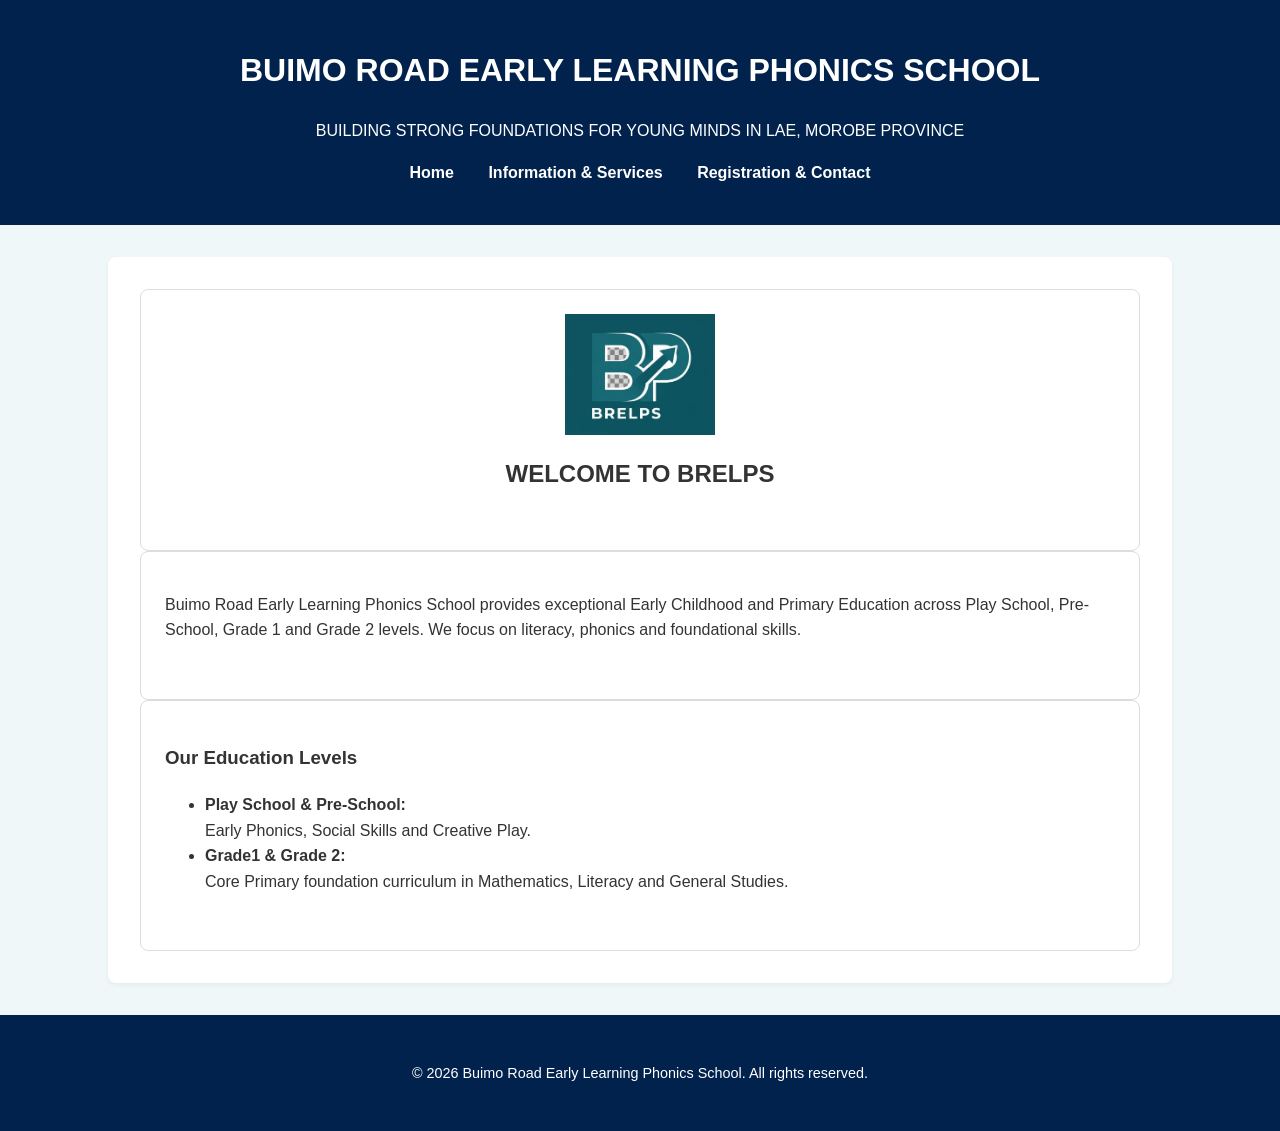
<file: index.html>
<!DOCTYPE html>
<html lang="en">
<head>
    <meta charset="utf-8">
    <meta name="viewport" content="width=device-width, initial-scale=1.0">
    <title>Buimo Road Early Learning Phonics School - Home</title>
    <link rel="stylesheet" href="style.css">
    <link rel="icon" href="logo-mark.jpeg" type="image/jpeg">
    <script src="script.js" defer></script>
</head>
<body>    
    <header>
        <h1>BUIMO ROAD EARLY LEARNING PHONICS SCHOOL</h1>
        <p>BUILDING STRONG FOUNDATIONS FOR YOUNG MINDS IN LAE, MOROBE PROVINCE</p>
         <nav id="site-nav" class="site-nav" aria-label="Primary navigation" data-site-nav>
            <ul>
                <li>
                    <a href="index.html" aria-current="page">Home</a>
                </li>
                <li>
                    <a href="services.html">Information & Services</a>
                </li>
                <li>
                    <a href="contact.html">Registration & Contact</a>
                </li>
                </ul>
            </nav>
    </header>

    <main id="main">
        <div class="grid container">
            <div class="card">
                <section class="hero">
                    <div class="logo-container">
                        <img src="logo-mark.jpeg" alt="Logo icon" width="150" height="60">
                    </div>     
                    <h2>WELCOME TO BRELPS</h2>
                </section>
            </div>
            <div class="card">
                <section id="introductory-section">
                    <p>Buimo Road Early Learning Phonics School provides exceptional Early Childhood and Primary Education across Play School, Pre-School, Grade 1 and Grade 2 levels. We focus on literacy, phonics and foundational skills.</p>
                </section>
            </div>
            <div class="card">
                <section id="educational-Levels">
                    <h3>Our Education Levels</h3>
                    <ul>
                        <li>
                        <strong>Play School & Pre-School:</strong><br>
                        Early Phonics, Social Skills and Creative Play.
                        </li>
                        <li>
                        <strong>Grade1 & Grade 2:</strong><br>
                        Core Primary foundation curriculum in Mathematics, Literacy and General Studies.
                        </li>
                    </ul>
                </section>
            </div>
        </div>
    </main>

    <footer>
        <p>&copy; 2026 Buimo Road Early Learning Phonics School. All rights reserved.</p>
    </footer>
</body>
</html>
</file>
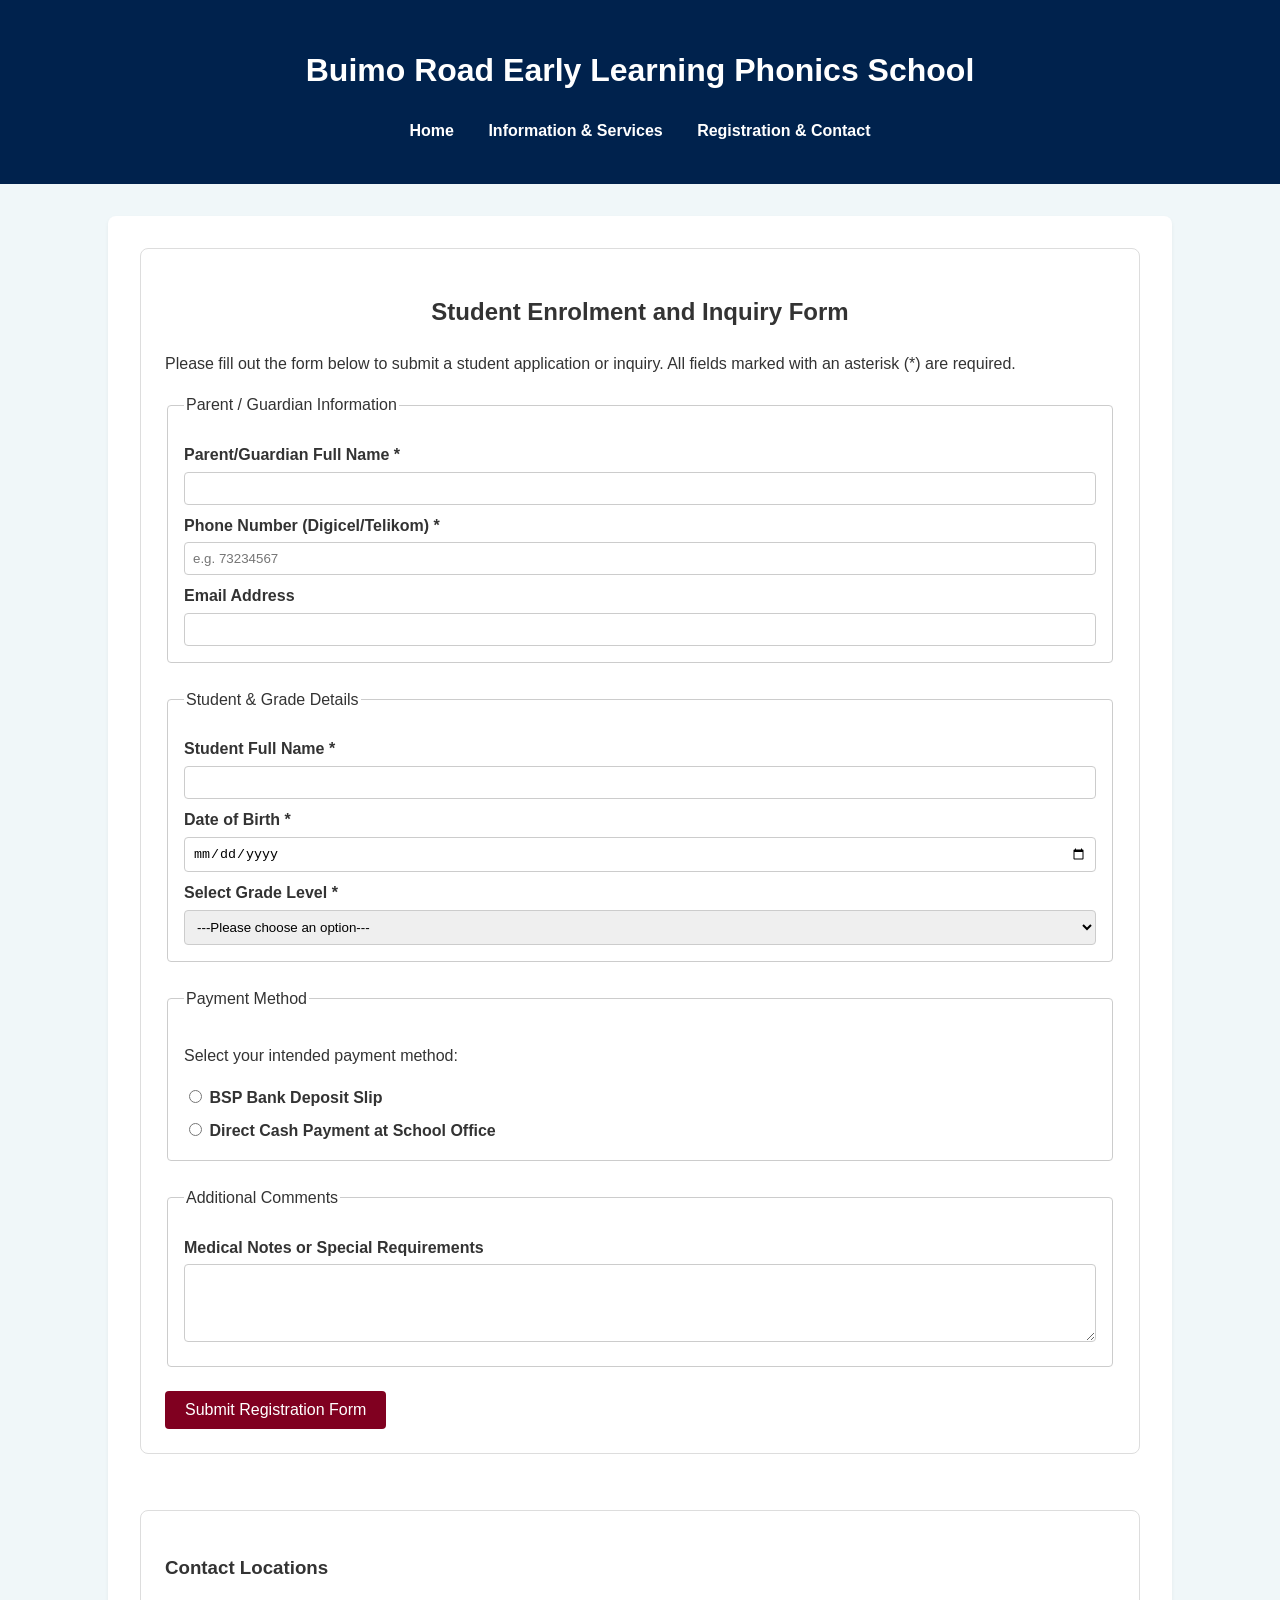
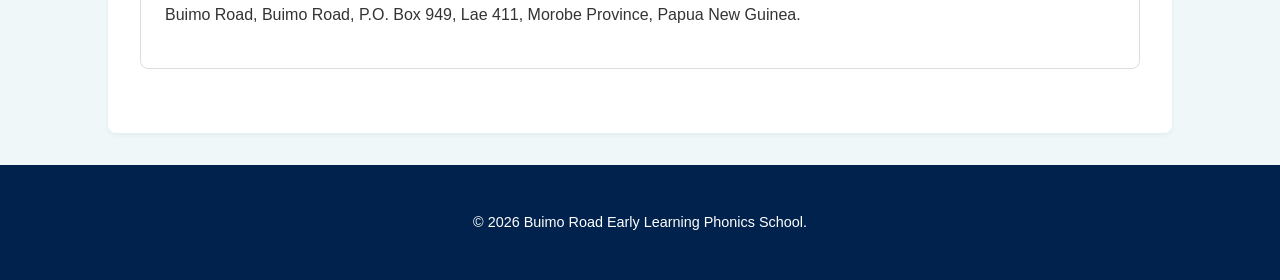
<file: contact.html>
<!DOCTYPE html>
<html lang="en">
<head>
    <meta charset="utf-8">
    <meta name="viewport" content="width=device-width, initial-scale=1.0">
    <title>Registration & Contact - BRELPS</title>
    <link rel="stylesheet" href="style.css">
    <script src="script.js" defer></script>
</head>
<body>
    <header>
        <h1>Buimo Road Early Learning Phonics School</h1>
        <nav>
            <ul>
                <li><a href="index.html">Home</a></li>
                <li><a href="services.html">Information & Services</a></li>
                <li><a href="contact.html" aria-current="page">Registration & Contact</a></li>
            </ul>
        </nav>
    </header>

   <main>
        <div class="grid-container">
            <section class="card">
                <h2>Student Enrolment and Inquiry Form</h2>
                <p>Please fill out the form below to submit a student application or inquiry. All fields marked with an asterisk (*) are required.</p>
                
                <form id="enquiryForm" action="#" method="post" novalidate>
                    <fieldset>
                        <legend>Parent / Guardian Information</legend>           
                        <label for="parentName">Parent/Guardian Full Name *</label>
                        <input type="text" id="parentName" name="parentName" required autocomplete="name">
                        
                        <label for="parentPhone">Phone Number (Digicel/Telikom) *</label>
                        <input type="tel" id="parentPhone" name="parentPhone" placeholder="e.g. 73234567" required pattern="[0-9]{8}">
                        
                        <label for="parentEmail">Email Address</label>
                        <input type="email" id="parentEmail" name="parentEmail">
                    </fieldset>
                    
                    <fieldset>
                        <legend>Student & Grade Details</legend>
                        <label for="studentName">Student Full Name *</label>
                        <input type="text" id="studentName" name="studentName" required>
                        
                        <label for="dob">Date of Birth *</label>
                        <input type="date" id="dob" name="dob" required>
                        
                        <label for="gradeLevel">Select Grade Level *</label>
                        <select id="gradeLevel" name="gradeLevel" required>
                            <option value="">---Please choose an option---</option>
                            <option value="playschool">Play School</option>
                            <option value="preschool">Pre-School</option>
                            <option value="grade1">Grade 1</option>
                            <option value="grade2">Grade 2</option>
                        </select>
                    </fieldset>
                    
                    <fieldset>
                        <legend>Payment Method</legend>
                        <p>Select your intended payment method:</p>                        
                        <label>
                            <input type="radio" name="paymentMethod" value="bsp deposit" required> BSP Bank Deposit Slip
                        </label>
                        <label>
                            <input type="radio" name="paymentMethod" value="cash office"> Direct Cash Payment at School Office
                        </label>
                    </fieldset>
                    
                    <fieldset>
                        <legend>Additional Comments</legend>
                        <label for="comments">Medical Notes or Special Requirements</label>
                        <textarea id="comments" name="comments" rows="4" cols="50"></textarea>
                    </fieldset>

                    <div id="formFeedback" style="display: none; background-color: #d4edda; color: #155724; padding: 1rem; margin-bottom: 1rem; border-radius: 4px; text-align: centre; font-weight: bold;">
                        Thank you! Your student enquiry has been sucessfully submitted. We will contact you soon.
                    </div>
                    
                    <button type="submit">Submit Registration Form</button>
                </form>
            </section>
            
            <section class="card">
                <h3>Contact Locations</h3>
                <p>Buimo Road, Buimo Road, P.O. Box 949, Lae 411, Morobe Province, Papua New Guinea.</p>
            </section>
        </div>
    </main> 
    
    <footer>
        <p>&copy; 2026 Buimo Road Early Learning Phonics School.</p>
    </footer>
</body>
</html>
</file>
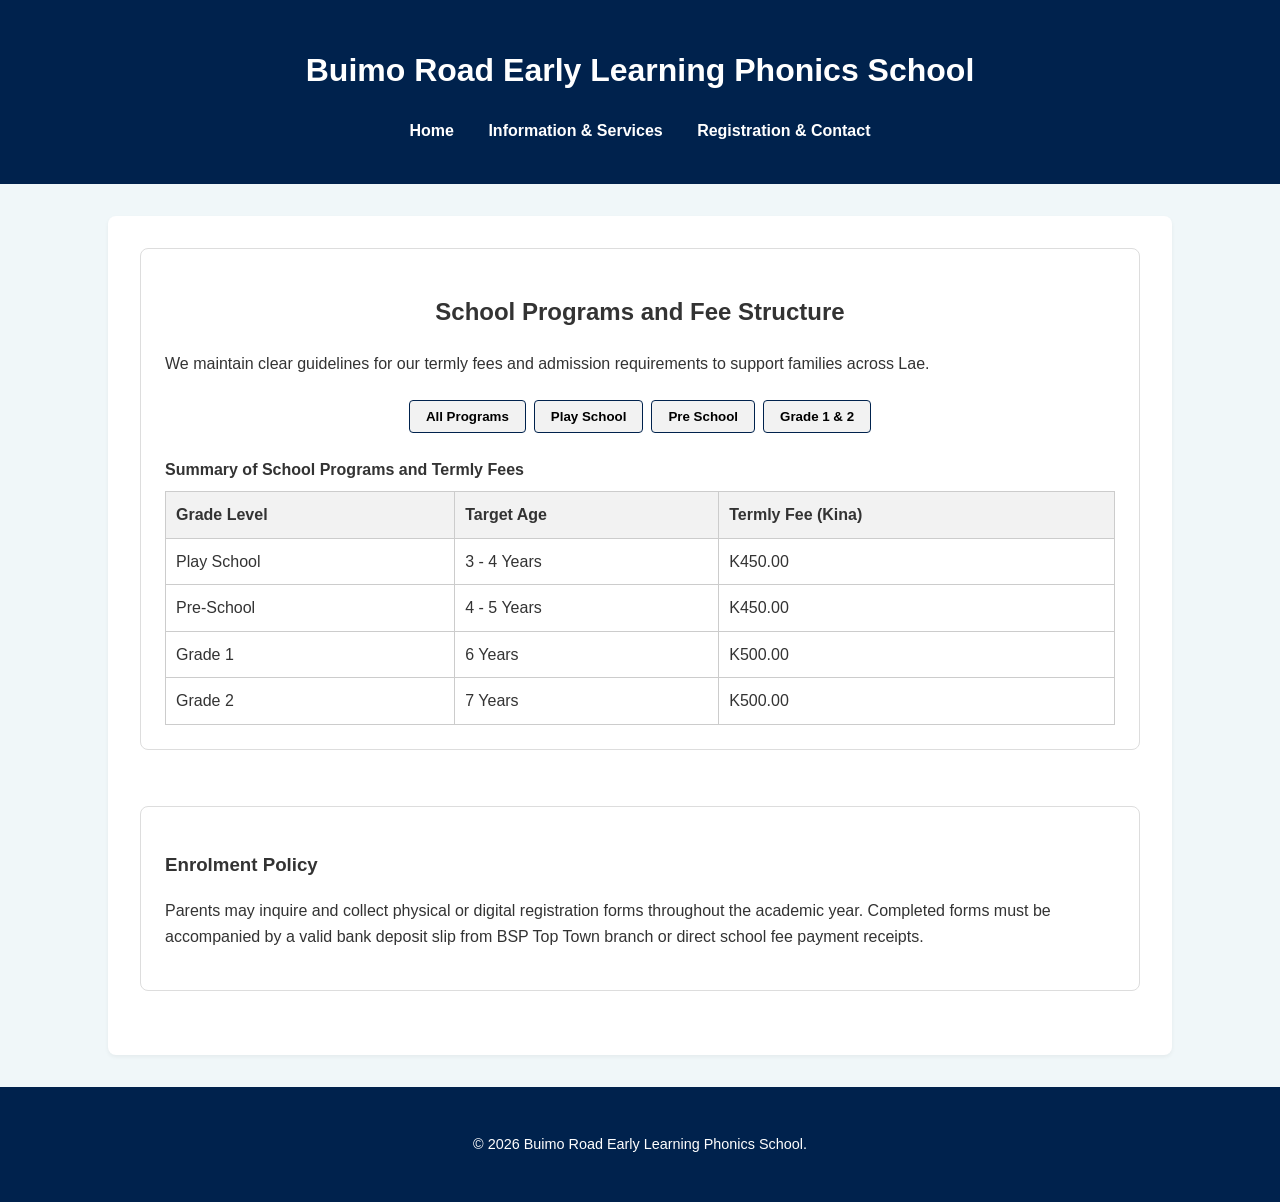
<file: services.html>
<!DOCTYPE html>
<html lang="en">
<head>
    <meta charset="utf-8">
    <meta name="viewport" content="width=device-width, initial-scale=1.0">
    <title>Information & Services - BRELPS</title>
    <link rel="stylesheet" href="style.css">
    <script src="script.js" defer></script>
</head>
<body>
    <header>
        <h1>Buimo Road Early Learning Phonics School</h1>
        <nav>
            <ul>
                <li><a href="index.html">Home</a></li>
                <li><a href="services.html" aria-current="page">Information & Services</a></li>
                <li><a href="contact.html">Registration & Contact</a></li>
            </ul>
        </nav>
    </header>

    <main class="grid-container">
        <section class="card">
            <h2>School Programs and Fee Structure</h2>
            <p>We maintain clear guidelines for our termly fees and admission requirements to support families across Lae.</p>

            <div class="filter-container">
                <button class="filter-btn active" data-filter="all">All Programs</button>
                <button class="filter-btn" data-filter="playschool">Play School</button>
                <button class="filter-btn" data-filter="preschool">Pre School</button>
                <button class="filter-btn" data-filter="grade">Grade 1 & 2</button>
                </div>

            <table>
                <caption>Summary of School Programs and Termly Fees</caption>
                <thead>
                    <tr>
                        <th>Grade Level</th>
                        <th>Target Age</th>
                        <th>Termly Fee (Kina)</th>
                    </tr>
                </thead>
                <tbody>
                    <tr data-category="playschool">
                        <td>Play School</td>
                        <td>3 - 4 Years</td>
                        <td>K450.00</td>
                    </tr>
                    <tr data-category="preschool">
                        <td>Pre-School</td>
                        <td>4 - 5 Years</td>
                        <td>K450.00</td>
                    </tr>
                    <tr data-category="grade">
                        <td>Grade 1</td>
                        <td>6 Years</td>
                        <td>K500.00</td>
                    </tr>
                    <tr data-category="grade">
                        <td>Grade 2</td>
                        <td>7 Years</td>
                        <td>K500.00</td>
                    </tr>
                </tbody>
            </table>
        </section>

        <section class="card">
            <article>
                <h3>Enrolment Policy</h3>
                <p>Parents may inquire and collect physical or digital registration forms throughout the academic year. Completed forms must be accompanied by a valid bank deposit slip from BSP Top Town branch or direct school fee payment receipts.</p>
            </article>
        </section>
    </main> 
    
    <footer>
        <p>&copy; 2026 Buimo Road Early Learning Phonics School.</p>
    </footer>
</body>
</html>
</file>
<file: style.css>
/* Base & Global Styles */
html {
  scroll-behavior: smooth;
}

body {
    font-family: Arial, sans-serif;
    line-height: 1.6;
    margin: 0;
    padding: 0;
    color: #333;
    background-color: #f0f7f9;
}

/* Centre all h2 headings */
h2 {
  text-align: center;
}

/* Responsive Images Requirements */
img {
  max-width: 100%;
  height: auto;
  display: block;
}

/* Accessibility: Visible Focus States Requirements */
a:focus,
input:focus,
select:focus,
textarea:focus,
button:focus {
  outline: 3px solid #0056b3;
  outline-offset: 2px;
}

/* Header & Navigation (Flexbox Layout) */
header {
    background-color: #00224d;
    color: #fff;
    padding: 1.5rem;
    text-align: center;
}

nav ul {
    list-style: none;
    padding: 0;
    margin-top: 1rem;
}

nav ul li {
    display: inline;
    margin: 0 15px;
}

nav ul li a {
    color: #fff;
    text-decoration: none;
    font-weight: bold;
}

nav ul li a:hover
nav ul li a[arial-current="page"] {
    text-decoration: underline;
}

/* Main Content, Grid & Card Containers */
main {
    max-width: 1000px;
    margin: 2rem auto;
    padding: 2rem;
    background: #fff;
    border-radius: 8px;
    box-shadow: 0 2px 4px rgba(0,0,0,0.05);
}

/* CSS Grid requirement for multi-card layout structure */
.grid-container {
  display: grid;
  grid-template-columns: 1fr;
  gap: 1.5rem;
}

.card {
  background: #fff;
  border: 1px solid #ddd;
  border-radius: 8px;
  padding: 1.5rem;
  box-shadow: 0 2px 4px rgba(0,0,0,0,02);
}

section {
    margin-bottom: 2rem;
}

/* Hero Section (Welcome & Logo) */
.hero {
  text-align: center;
}

.hero .logo-container {
  display: flex;
  justify-content: center;
  margin-bottom: 5px;
}

/* Educational Levels Section */
#educational-levels h3 {
  margin-bottom: 0;
}

#educational-levels ul {
  list-style-type: disc;
  padding-left: 20px;
  margin-top: 10px;
}

#educational-levels li {
  margin-bottom: 15px;
}

/* Tables & Forms (Services / Contact Pages) */
table {
    width: 100%;
    border-collapse: collapse;
    margin-top: 1rem;
}

table, th, td {
    border: 1px solid #ccc;
}

th, td {
    padding: 10px;
    text-align: left;
}

th {
    background-color: #f2f2f2;
}

fieldset {
    margin-bottom: 1.5rem;
    padding: 1rem;
    border: 1px solid #ccc;
    border-radius: 4px;
}

label {
    display: block;
    margin-top: 0.5rem;
    font-weight: bold;
}

input[type="text"],
input[type="tel"],
input[type="email"],
input[type="date"],
select,
textarea {
    width: 100%;
    padding: 8px;
    margin-top: 4px;
    box-sizing: border-box;
    border: 1px solid #ccc;
    border-radius: 4px;
}

button[type="submit"] {
    background-color: #800020;
    color: white;
    padding: 10px 20px;
    border: none;
    border-radius: 4px;
    cursor: pointer;
    font-size: 1rem;
}

button[type="submit"]:hover {
  background-color: #006666;
}

/* Footer */
footer {
    text-align: center;
    padding: 2rem;
    background-color: #00224d;
    color: #fff;
    font-size: 0.9rem;
}

/* Mobile Viewports (approx. 320px to 480px) */
@media screen and (max-width: 480px) {
  main {
    margin: 0.5rem;
    padding: 1rem;
  }

  nav ul li {
    display: block;
    margin: 10px 0;
  }

  h1 {
    font-size: 1.5rem;
  }
}

/* Tablet Viewports (approx. 600px to 900px) */
@media screen and (min-width: 600px) and (max-width: 900px) {
  main {
    margin: 1.5rem auto;
    padding: 1.5rem;
  }

  #grid-container {
    grid-template-columns: repeat(1, 1fr); /* Adjust to two columns if cards allow space */
  }
}

/* Desktop Viewports (1024px and wider) */
@media screen and (min-width: 1024px) {
  #grid-container {
    grid-template-columns: repeat(1, 1fr); /* Keeps cards structured nicely or switch to 2fr layout */
  }
}

/* Filter Buttons (for services.html) */
.filter-container {
  display: flex;
  justify-content: centre;
  gap: 0.5rem;
  flex-wrap: wrap;
  margin-bottom: 1.5rem;
}

.filter-btn {
  background-color: #f2f2f2;
  border: 1px solid #ccc;
  padding: 0.5rem 1rem;
  border-radius: 4px;
  cursor: pointer;
  font-weight: bold;
  color #fff;
  border-color: #00224d;
}

/* Form Success Feedback Alert (for contact.html) */
.success-alert {
  background-color: #d4edda;
  color: #155724;
  border: 1px solid #c3e6cb;
  padding: 1rem;
  margin-bottom: 1rem;
  border-radius: 4px;
  text-align: center;
  font-weight: bold;
}

/* Center-align the filter container and buttons */
.filter-container {
  display: flex;
  justify-content: center;
  align-items: center;
  gap: 0.5rem;
  flex-wrap: wrap;
  margin: 1.5rem auto;
  text-align: center;
}

/* Left-align the table caption */
table caption {
  text-align: left;
  font-weight: bold;
  margin-bottom: 0.5rem;
}
</file>
